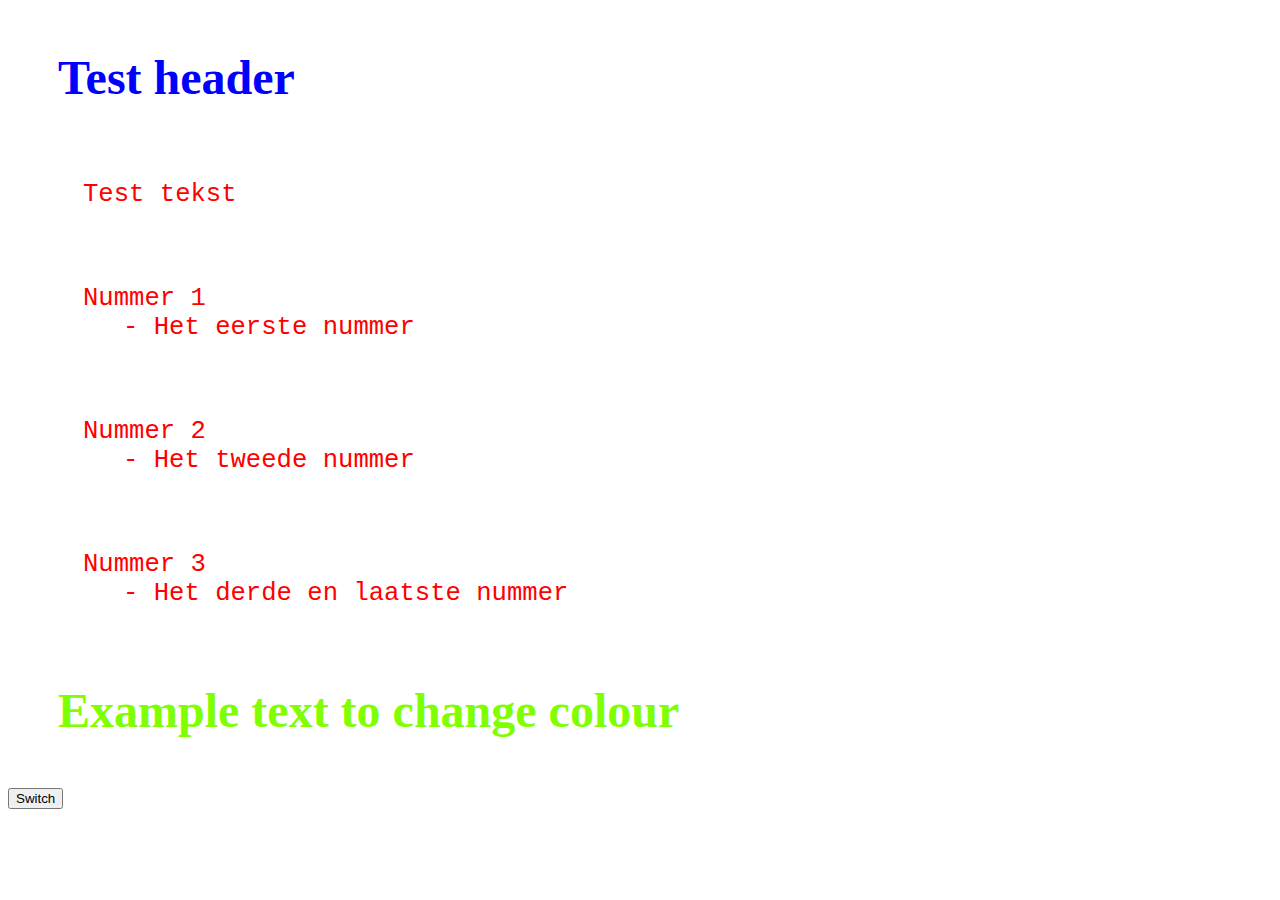
<file: index.html>
<!DOCTYPE HTML>
<html>
<head>
    <link rel="stylesheet" href="main.css">
    <title>Voorbeeld header</title>
</head>
<body>
    <h1>Test header</h1>
    <p>Test tekst</p>

    <dl>
        <dt>Nummer 1</dt>
        <dd>- Het eerste nummer</dd>
    <p></p>
        <dt>Nummer 2</dt>
        <dd>- Het tweede nummer</dd>
    <p></p>
        <dt>Nummer 3</dt>
        <dd>- Het derde en laatste nummer</dd>
    </dl>

    <div>
        <h1 id="gfg" style="color: chartreuse;"> Example text to change colour </h1>
    </div>

    <button onclick="changeColor()">Switch</button>

    <script src="app.js"></script>
</body>
</html>

<!-- https://stackoverflow.com/questions/76244046/how-to-switch-to-different-color-scheme-with-javascript-and-css -->
</file>
<file: main.css>
h1 {
    color: blue;
    font-family: verdana;
    font-size: 300%;
    border: 2px;
    margin: 50px;
}

p {
    color: red;
    font-family: courier;
    font-size: 160%;
    border: 5px;
    margin: 75px;
}

dl {
    color: red;
    font-family: courier;
    font-size: 160%;
    border: 5px;
    margin: 75px;
}
</file>
